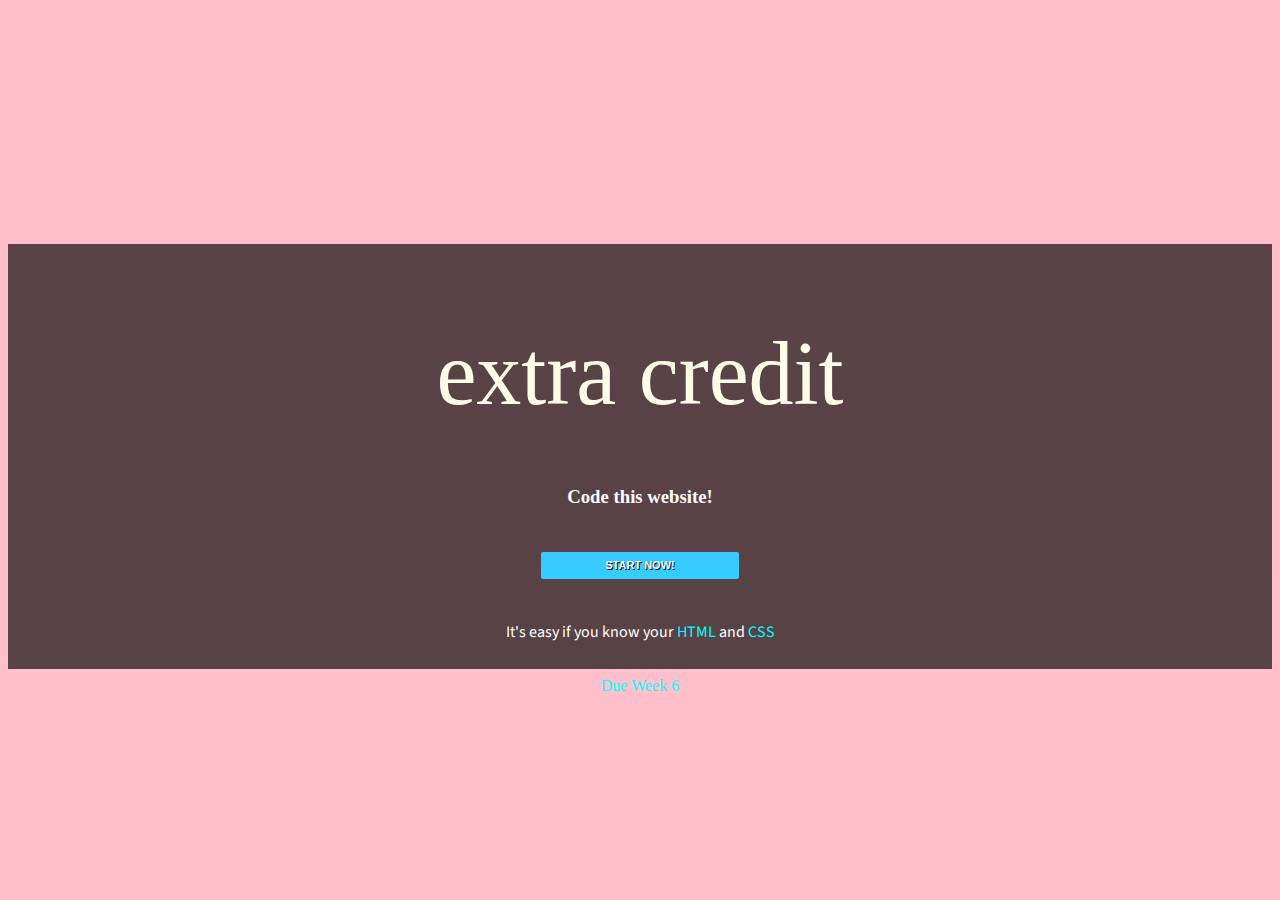
<file: midterm-extracredit.html>
<!doctype html>
<link href='https://fonts.googleapis.com/css?family=Source+Sans+Pro' rel='stylesheet' type='text/css'>
<style>
  body{
      background-color: pink; 
         color: #FFFDE7;
         font-family: 'Quicksand', normal;
            background-image: url(https://covuccia.smugmug.com/M/i-2qqFWsf/0/X2/05.%20Yoga-X2.png);
      background-size: cover;
    }
  h1 {
      color: #FFFDE7;
      font: 90px 'Londrina Outline', normal;
      text-align: center;
      
      
    } 
      
       h2 {
      color: #FFFDE7;
      font: 50px 'Otro', sans-serif;
      text-align: center;
       }
      P {
        text-align: center;
         
      }
     nav {
  position: absolute center;
  }
  
  }
  h3 {
    color: blue;
    text-align: center;
    font: 50px 'Otro', sans-serif;
    
    
    }
    h6 {
      
    color: green;
    text-align: center;
   font-family: 'Quicksand', normal;
    text-transform: uppercase;
    display:       inline-block;
padding:       8px 64px;
background:    #34ceff url('http://dabuttonfactory.com/button.png?w=1&h=27&bgt=gradient&bgc=38c8ff&ebgc=34ceff') repeat-x;
background:    -moz-linear-gradient(#38c8ff, #34ceff);
background:    -o-linear-gradient(#38c8ff, #34ceff);
background:    -webkit-linear-gradient(#38c8ff, #34ceff);
background:    linear-gradient(#38c8ff, #34ceff);
border-radius: 2px;
color:         #fff;
font:          normal 700 11px/1 "Open Sans", sans-serif;
text-align:    center;
text-shadow:   1px 1px 0 #000;
    }
 
   section {
/* Permalink - use to edit and share this gradient: http://colorzilla.com/gradient-editor/#000000+0,000000+100&amp;0.65+0,0.66+100;Neutral+Density */
background: -moz-linear-gradient(top,  rgba(0,0,0,0.65) 0%, rgba(0,0,0,0.66) 100%); /* FF3.6+ */
background: -webkit-gradient(linear, left top, left bottom, color-stop(0%,rgba(0,0,0,0.65)), color-stop(100%,rgba(0,0,0,0.66))); /* Chrome,Safari4+ */
background: -webkit-linear-gradient(top,  rgba(0,0,0,0.65) 0%,rgba(0,0,0,0.66) 100%); /* Chrome10+,Safari5.1+ */
background: -o-linear-gradient(top,  rgba(0,0,0,0.65) 0%,rgba(0,0,0,0.66) 100%); /* Opera 11.10+ */
background: -ms-linear-gradient(top,  rgba(0,0,0,0.65) 0%,rgba(0,0,0,0.66) 100%); /* IE10+ */
background: linear-gradient(to bottom,  rgba(0,0,0,0.65) 0%,rgba(0,0,0,0.66) 100%); /* W3C */
filter: progid:DXImageTransform.Microsoft.gradient( startColorstr='#a6000000', endColorstr='#a8000000',GradientType=0 ); /* IE6-9 */
     text-align: center;
     height: 425px;
     width: 100%;
     margin-top: 244px;
}
section a{
     color: #fff;
     border: 1px solid #fff;
     padding: 20px;
     text-decoration: none;
     text-transform: uppercase;
     
}
section {
  position: relative;
  color: #fff;
}
section a {
  width: 300px;
  height: 25px;
  padding: 20px;
  position: absolute;
  top: 50%;
  left: 50%;
  margin: -32px 0 0 -170px;
}  
section section a {
    height: 200px;
    width: 400px;
    background: black;
    position: fixed;
    top: 50%;
    left: 50%;
    margin-top: -100px;
    margin-left: -200px;
}
p {
  color: white;
  text-align: center;
  font-family: 'Source Sans Pro', sans-serif;
}
#special{
  color: 	#00ffff;
}
</style>

<section>
  <br>
<h1>extra credit</h1>
<h3>Code this website!</h3>
<h6>Start now!</h6>
<p>It's easy if you know your <span id="special">HTML</span> and <span id="special">CSS</span></p>
<br>
<span id="special">Due Week 6</span> 


</section>
</file>
